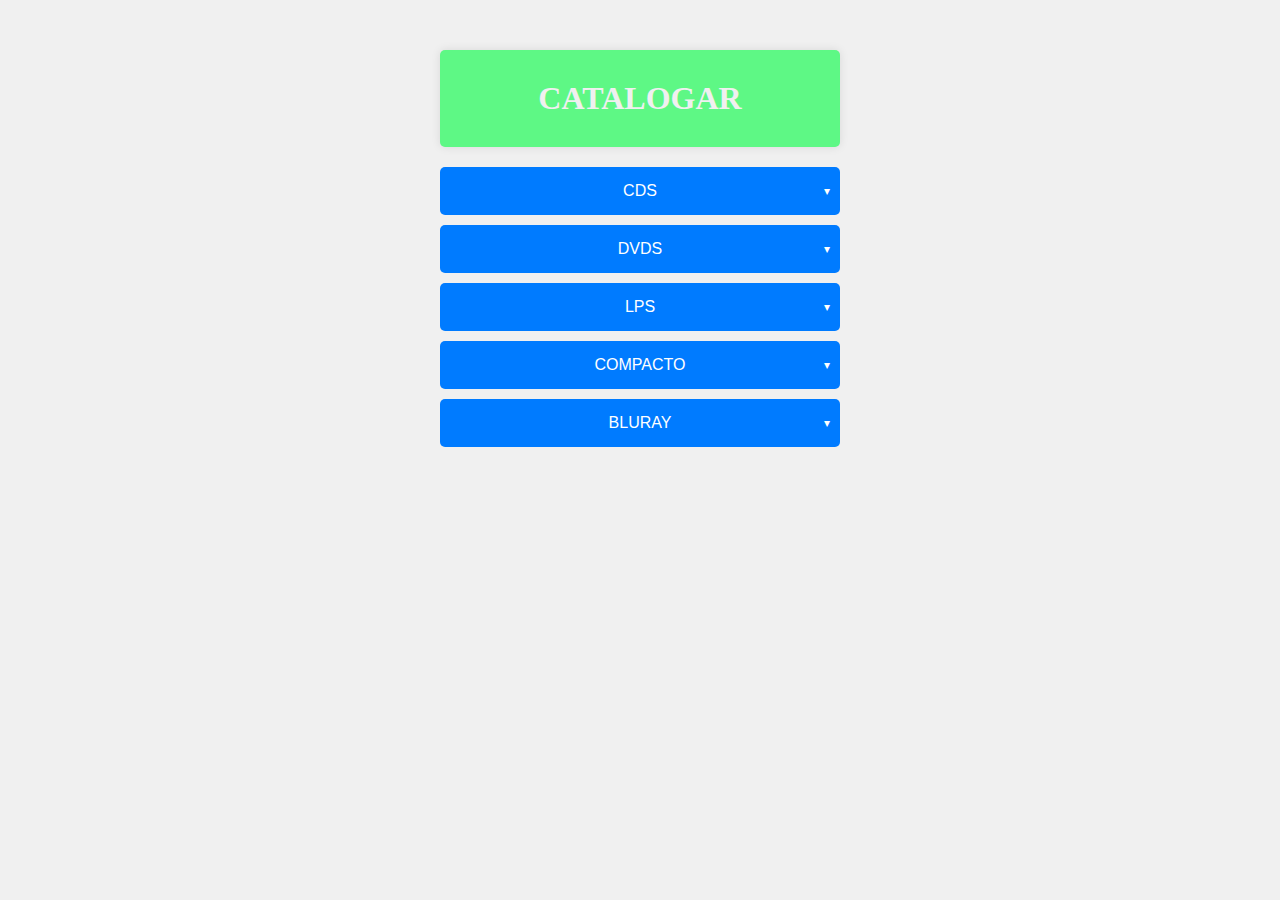
<file: index.html>
<!DOCTYPE html>
<html lang="pt-br">

<head>
    <meta charset="UTF-8">
    <meta name="viewport" content="width=device-width, initial-scale=1.0">
    <link rel="stylesheet" href="style.css">
    <title>Catalogar e Pesquisar</title>
</head>

<body>
    <div class="container">
        <h1>CATALOGAR</h1>

        <div>
            <button class="btn-primary" onclick="showOptions('cds')">CDs</button>
            <div id="cdsOptions" class="options">
                <button class="btn-options" onclick="pesquisar('cds')">Pesquisar CDs</button>
                <button class="btn-options" onclick="cadastrar('cds')">Cadastrar CDs</button>
            </div>
        </div>

        <div>
            <button class="btn-primary" onclick="showOptions('dvds')">DVDs</button>
            <div id="dvdsOptions" class="options">
                <button class="btn-options" onclick="pesquisar('dvds')">Pesquisar DVDs</button>
                <button class="btn-options" onclick="cadastrar('dvds')">Cadastrar DVDs</button>
            </div>
        </div>

        <div>
            <button class="btn-primary" onclick="showOptions('lps')">LPs</button>
            <div id="lpsOptions" class="options">
                <button class="btn-options" onclick="pesquisar('lps')">Pesquisar LPs</button>
                <button class="btn-options" onclick="cadastrar('lps')">Cadastrar LPs</button>
            </div>
        </div>

        <div>
            <button class="btn-primary" onclick="showOptions('compacto')">Compacto</button>
            <div id="compactoOptions" class="options">
                <button class="btn-options" onclick="pesquisar('compacto')">Pesquisar Compactos</button>
                <button class="btn-options" onclick="cadastrar('compacto')">Cadastrar Compactos</button>
            </div>
        </div>

        <div>
            <button class="btn-primary" onclick="showOptions('bluray')">BluRay</button>
            <div id="blurayOptions" class="options">
                <button class="btn-options" onclick="pesquisar('bluray')">Pesquisar BluRay</button>
                <button class="btn-options" onclick="cadastrar('bluray')">Cadastrar BluRay</button>
            </div>
        </div>

    </div>

    <script src="acesso.js"></script>
</body>

</html>
</file>
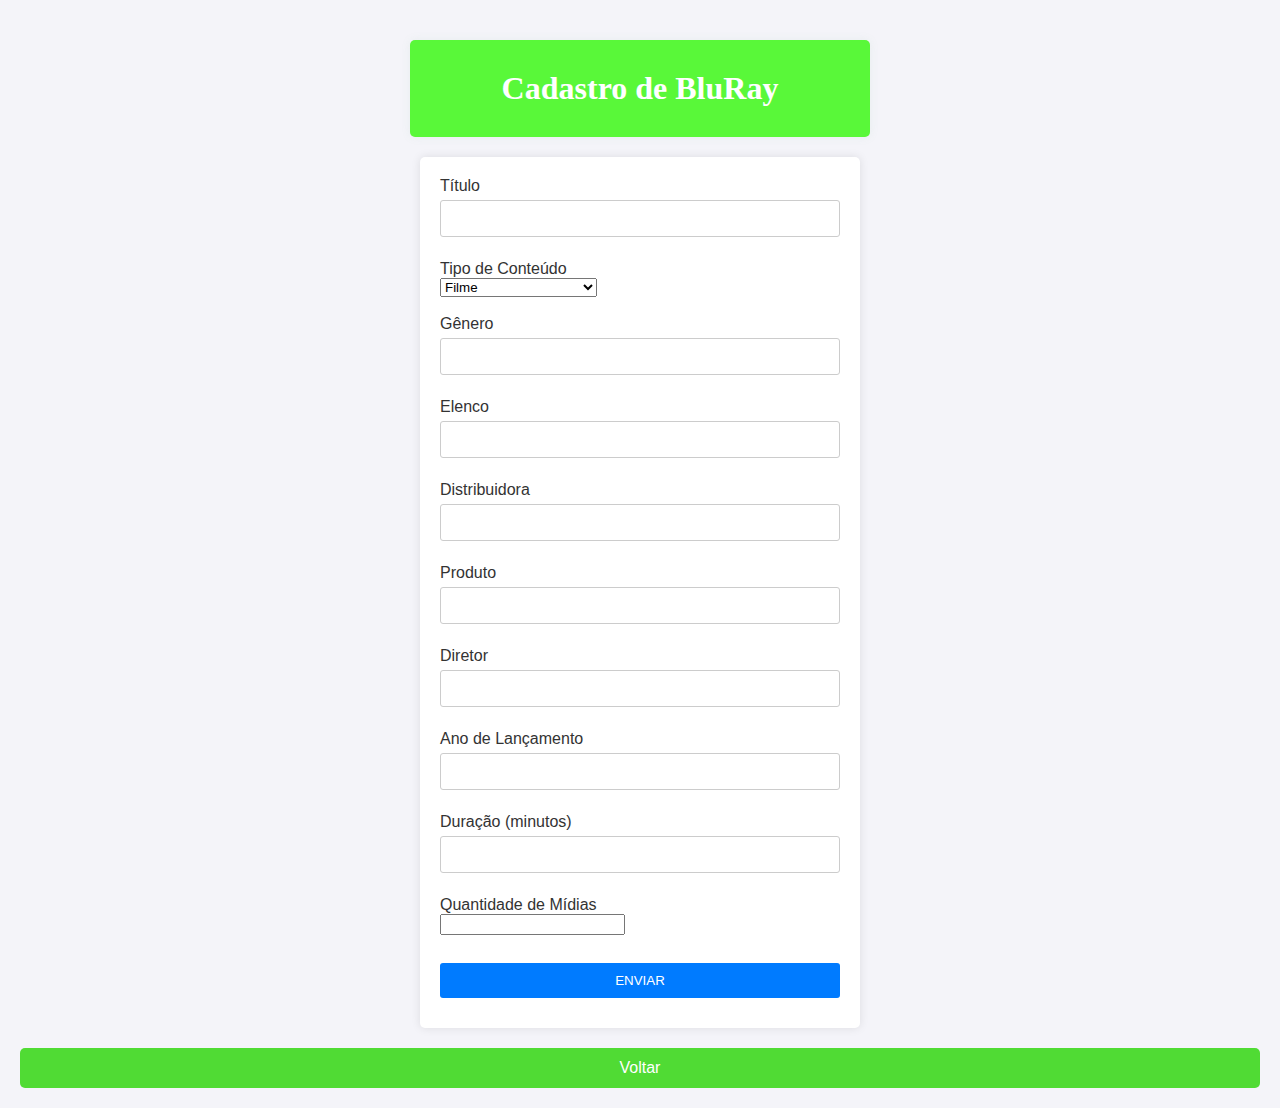
<file: formulariobluray/cadastro/formbluray.html>
<!DOCTYPE html>
<html lang="pt-br">
<head>
    <meta charset="UTF-8">
    <meta name="viewport" content="width=device-width, initial-scale=1.0">
    <link rel="stylesheet" href="style.css">
    <link rel="stylesheet" href="\estilo_resultado.css">
    <title>Cadastro de BluRay</title>
</head>
<body>
    <h1>Cadastro de BluRay</h1>
    <form action="ligar.php" method="post" autocomplete="off">
        <label for="Titulo">Título</label><br>
        <input type="text" name="Titulo" id="Titulo" required><br><br>
    
        <label for="TipoConteudo">Tipo de Conteúdo</label><br>
        <select name="TipoConteudo" id="TipoConteudo" required>
            <option value="Filme">Filme</option>
            <option value="Serie">Série</option>
            <option value="SHOWSCLIPES">SHOWS/CLIPES/DOC</option>
            <option value="FILME/BIO/MUSIC">FILME/BIO/MUSIC</option>
            <option value="Minissérie">Minissérie</option>
        </select><br><br>
    
        <label for="Genero">Gênero</label><br>
        <input type="text" name="Genero" id="Genero" required autocomplete="on"><br><br>
    
        <label for="Elenco">Elenco</label><br>
        <input type="text" name="Elenco" id="Elenco" required><br><br>
    
        <label for="Distribuidora">Distribuidora</label><br>
        <input type="text" name="Distribuidora" id="Distribuidora" required autocomplete="on"><br><br>
    
        <label for="Produto">Produto</label><br>
        <input type="text" name="Produto" id="Produto" required autocomplete="on"><br><br>
    
        <label for="Diretor">Diretor</label><br>
        <input type="text" name="Diretor" id="Diretor" required><br><br>
    
        <label for="AnoLancamento">Ano de Lançamento</label><br>
        <input type="text" name="AnoLancamento" id="AnoLancamento" required><br><br>
    
        <label for="Duracao">Duração (minutos)</label><br>
        <input type="text" name="Duracao" id="Duracao" required><br><br>
    
        <label for="QuantidadeMidias">Quantidade de Mídias</label><br>
        <input type="number" name="QuantidadeMidias" id="QuantidadeMidias" required><br><br>
    
        <input type="submit" value="ENVIAR">
    </form>
    
    <a href="\index.html" class="botao-voltar">Voltar</a> 
</body>
</html>
</file>
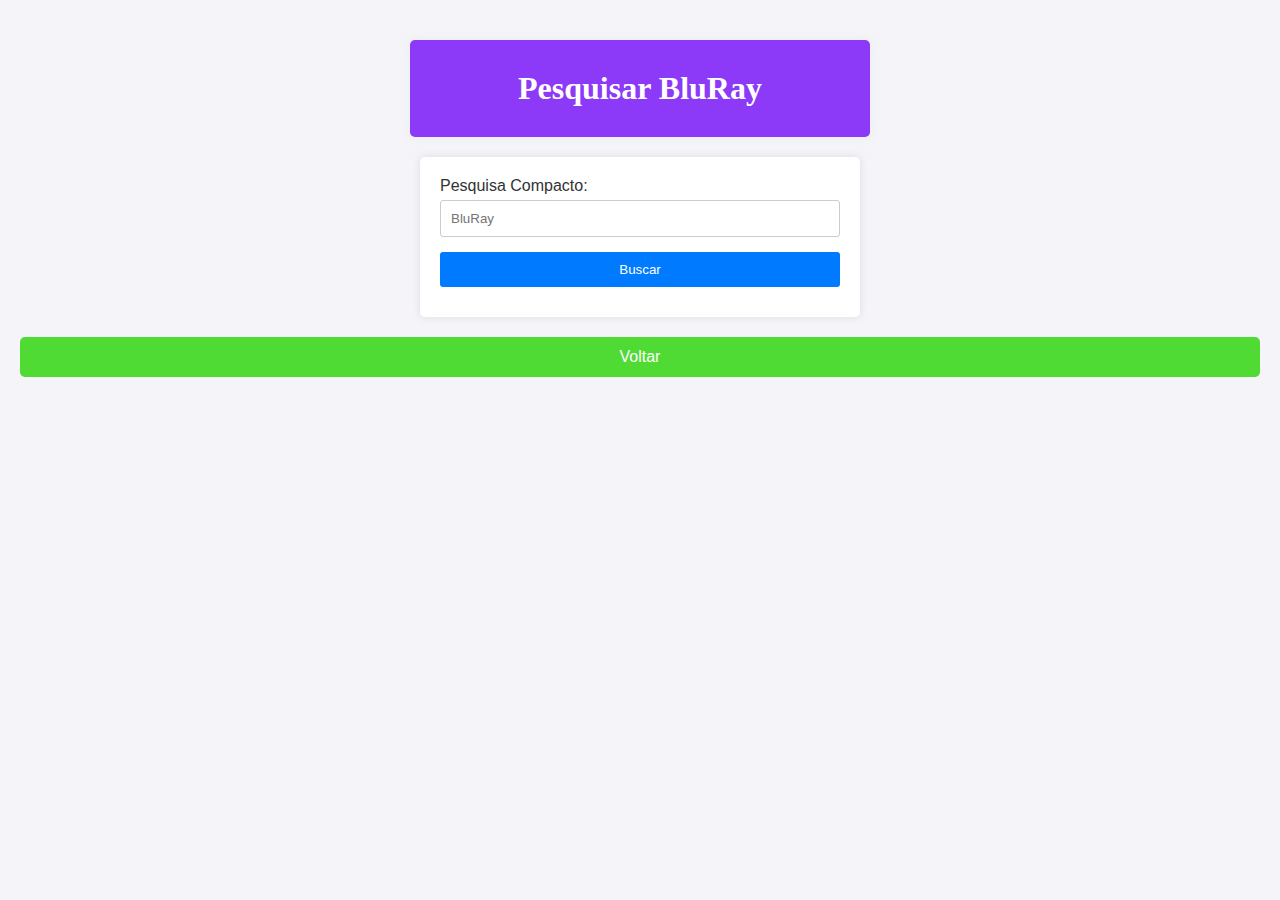
<file: formulariobluray/pesquisa/formbluray.html>
<!DOCTYPE html>
<html lang="pt-br">
<head>
    <meta charset="UTF-8">
    <meta name="viewport" content="width=device-width, initial-scale=1.0">
    <link rel="stylesheet" href="style.css">
    <link rel="stylesheet" href="\estilo_resultado.css">
    <title>Pesquisar BluRay</title>
</head>
<body>
    <h1>Pesquisar BluRay</h1> 
   <form action="ligar_form.php" method="get">
   <label for="searchbr">Pesquisa Compacto: </label><br>
   <input type="searchbr" name="pesquisa" id="pesquisa" autocomplete="on" placeholder="BluRay">
   <input type="submit" value="Buscar">
</form>
    
<a href="\index.html" class="botao-voltar">Voltar</a>
</body>
</html>
</file>
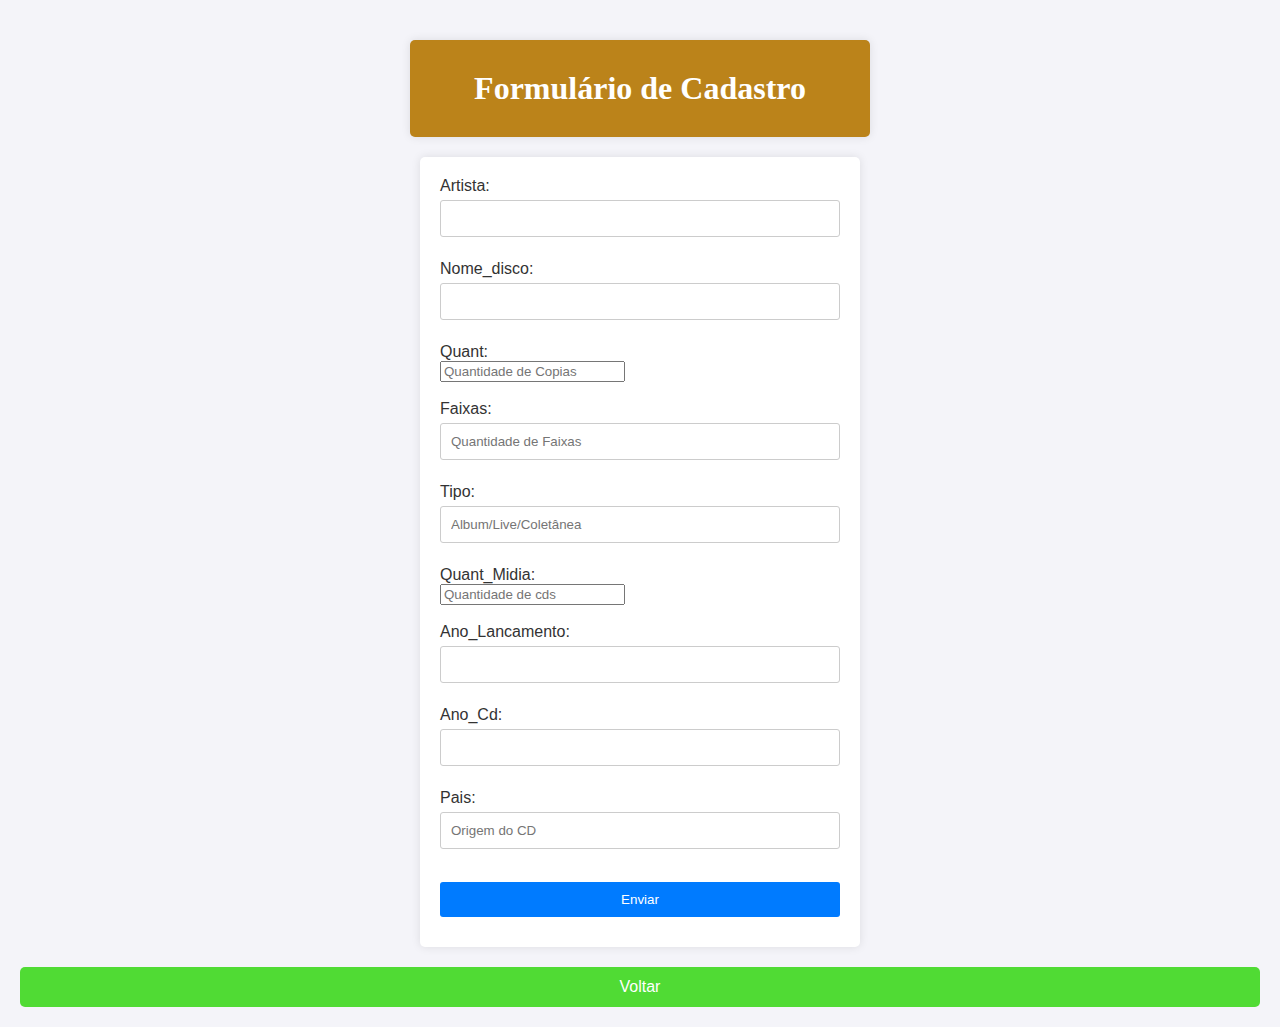
<file: formulariocds/cadastro/formulario.html>
<!DOCTYPE html>
<html lang="pt-br">
<head>
    <meta charset="UTF-8">
    <meta name="viewport" content="width=device-width, initial-scale=1.0">
<link rel="stylesheet" href="style.css">
<link rel="stylesheet" href="\estilo_resultado.css">
    <title>Cadastro de Cds</title>
</head>
<body>
    <h1>Formulário de Cadastro</h1>
    <form action="ligacao.php" method="post">
        <label for="nome">Artista:</label><br>
        <input type="text" id="Artista" name="Artista" required autocomplete="on"><br><br>
        <label for="Nome_disco">Nome_disco:</label><br>
        <input type="text" id="Nome_disco" name="Nome_disco" required autocomplete="off"><br><br>
        <label for="Quant">Quant:</label><br>
        <input type="number" id="Quant" name="Quant" required placeholder="Quantidade de Copias"><br><br>
        <label for="Faixas">Faixas:</label><br>
        <input type="text" id="Faixas" name="Faixas" required autocomplete="off" placeholder="Quantidade de Faixas"><br><br>
        <label for="Tipo">Tipo:</label><br>
        <input type="text" id="Tipo" name="Tipo" required autocomplete="on" placeholder="Album/Live/Coletânea"><br><br>
        <label for="Quant_Midia">Quant_Midia:</label><br>
        <input type="number" id="Quant_Midia" name="Quant_Midia" required placeholder="Quantidade de cds"><br><br>
        <label for="Ano_Lancamento">Ano_Lancamento:</label><br>
        <input type="text" name="Ano_Lancamento" id="Ano_Lancamento" required autocomplete="off"><br><br>
        <label for="Ano_Cd">Ano_Cd:</label><br>
        <input type="text" id="Ano_Cd" name="Ano_Cd" required autocomplete="off"><br><br>
        <label for="Pais">Pais:</label><br>
        <input type="text" id="Pais" name="Pais" required autocomplete="on" placeholder="Origem do CD"><br><br>
        <input type="submit" value="Enviar">
    </form>
    <a href="\index.html" class="botao-voltar">Voltar</a>
</body>
</html>
</file>
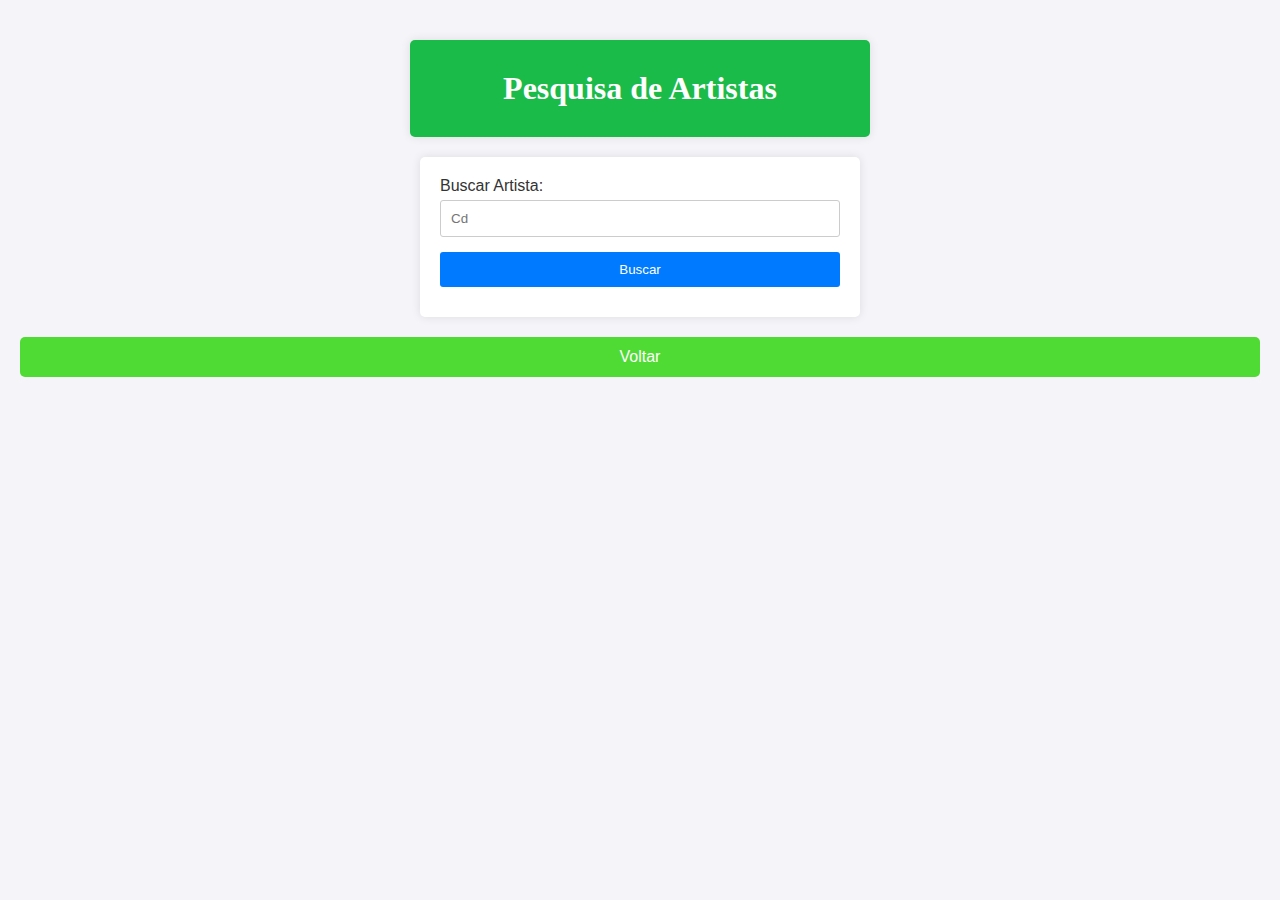
<file: formulariocds/pesquisa/form_pesquisa.html>
<!DOCTYPE html>
<html lang="pt-br">
<head>
    <meta charset="UTF-8">
    <meta name="viewport" content="width=device-width, initial-scale=1.0">
    <title>Pesquisa de Artistas</title>
    <link rel="stylesheet" href="style.css">
    <link rel="stylesheet" href="\estilo_resultado.css">
</head>
<body>
    <h1>Pesquisa de Artistas</h1>
    <form action="ligacao_pesquisa.php" method="get">
        <label for="pesquisacds">Buscar Artista:</label><br>
        <input type="searchcds" name="pesquisacds" id="pesquisacds" autocomplete="on" placeholder="Cd">
        <input type="submit" value="Buscar"><br>
        
    </form>
<a href="\index.html" class="botao-voltar">Voltar</a>
</body>
</html>
</file>
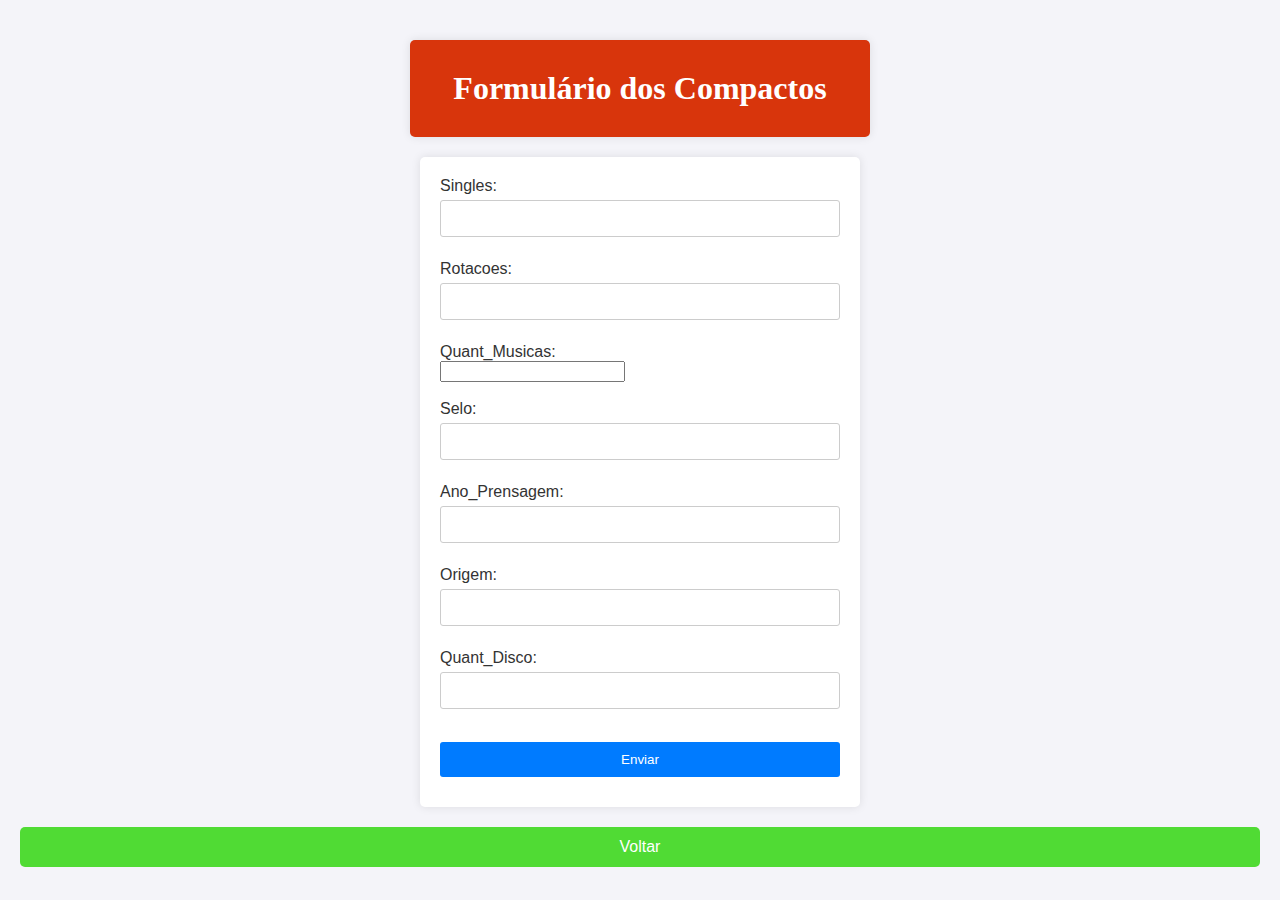
<file: formulariocompacto/cadastro/form_comp.html>
<!DOCTYPE html>
<html lang="pt-br">
<head>
    <meta charset="UTF-8">
    <meta name="viewport" content="width=device-width, initial-scale=1.0">
    <link rel="stylesheet" href="styless.css">
    <link rel="stylesheet" href="\estilo_resultado.css">
    <title>Cadastro dos Compactos</title>
</head>
<body>
    <h1>Formulário dos Compactos</h1>
    <form action="liga.php" method="post">
        <label for="nome">Singles:</label><br>
        <input type="text" id="Singles" name="Singles" required autocomplete="on"><br><br>
        <label for="nome">Rotacoes:</label><br>
        <input type="text" id="Rotacoes" name="Rotacoes" required autocomplete="on"><br><br>
        <label for="nome">Quant_Musicas:</label><br>
        <input type="number" id="Quant_Musicas" name="Quant_Musicas" required><br><br>
        <label for="nome">Selo:</label><br>
        <input type="text" id="Selo" name="Selo" required autocomplete="on"><br><br>
        <label for="nome">Ano_Prensagem:</label><br>
        <input type="text" id="Ano_Prensagem" name="Ano_Prensagem" required autocomplete="off"><br><br>
        <label for="nome">Origem:</label><br>
        <input type="text" id="Origem" name="Origem" required autocomplete="on"><br><br>
        <label for="nome">Quant_Disco:</label><br>
        <input type="text" id="Quant_Disco" name="Quant_Disco" required autocomplete="off"><br><br>
        
        <input type="submit" value="Enviar">
    </form>
    <a href="\index.html" class="botao-voltar">Voltar</a>
</body>
</html>
</file>
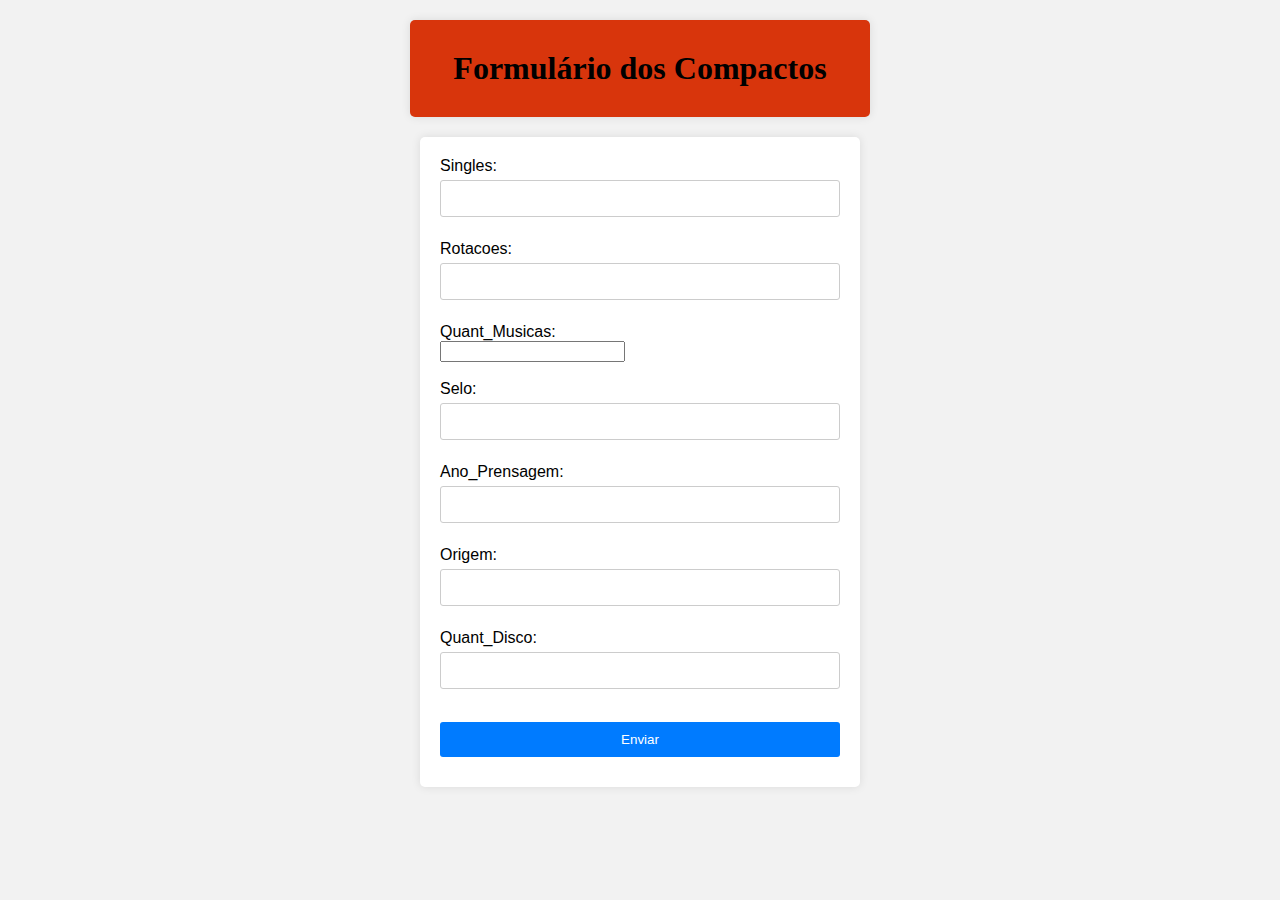
<file: formulariocompacto/cadastro/formulario.html>
<!DOCTYPE html>
<html lang="pt-br">
<head>
    <meta charset="UTF-8">
    <meta name="viewport" content="width=device-width, initial-scale=1.0">
<link rel="stylesheet" href="style.css">
    <title>Cadastro dos Compactos</title>
</head>
<body>
    <h1>Formulário dos Compactos</h1>
    <form action="ligar.php" method="post">
        <label for="nome">Singles:</label><br>
        <input type="text" id="Singles" name="Singles" required><br><br>
        <label for="nome">Rotacoes:</label><br>
        <input type="text" id="Rotacoes" name="Rotacoes" required><br><br>
        <label for="nome">Quant_Musicas:</label><br>
        <input type="number" id="Quant_Musicas" name="Quant_Musicas" required><br><br>
        <label for="nome">Selo:</label><br>
        <input type="text" id="Selo" name="Selo" required><br><br>
        <label for="nome">Ano_Prensagem:</label><br>
        <input type="text" id="Ano_Prensagem" name="Ano_Prensagem" required><br><br>
        <label for="nome">Origem:</label><br>
        <input type="text" id="Origem" name="Origem" required><br><br>
        <label for="nome">Quant_Disco:</label><br>
        <input type="text" id="Quant_Disco" name="Quant_Disco" required><br><br>
        
        <input type="submit" value="Enviar">
    </form>
</body>
</html>
</file>
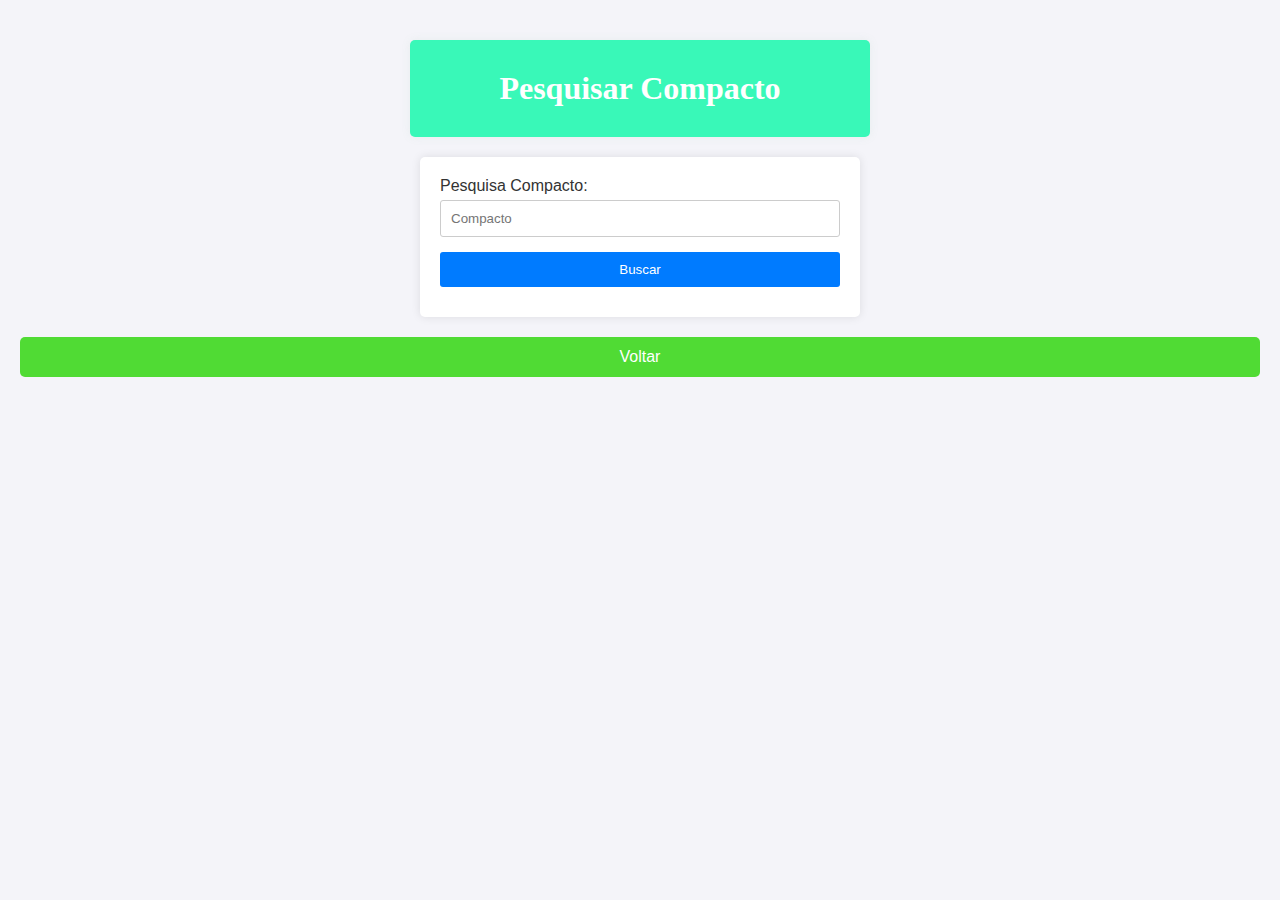
<file: formulariocompacto/pesquisar/form_pesquisa.html>
<!DOCTYPE html>
<html lang="pt-br">
<head>
    <meta charset="UTF-8">
    <meta name="viewport" content="width=device-width, initial-scale=1.0">
    <link rel="stylesheet" href="style.css">
    <link rel="stylesheet" href="\estilo_resultado.css">
    <title>Pesquisar Compacto</title>
</head>
<body>
   <h1>Pesquisar Compacto</h1> 
   <form action="ligar.php" method="get">
   <label for="Singles">Pesquisa Compacto: </label><br>
   <input type="search" name="Singles" id="Singles" autocomplete="on" placeholder="Compacto">
   <input type="submit" value="Buscar">
</form>
<a href="\index.html" class="botao-voltar">Voltar</a>
</body>
</html>
</file>
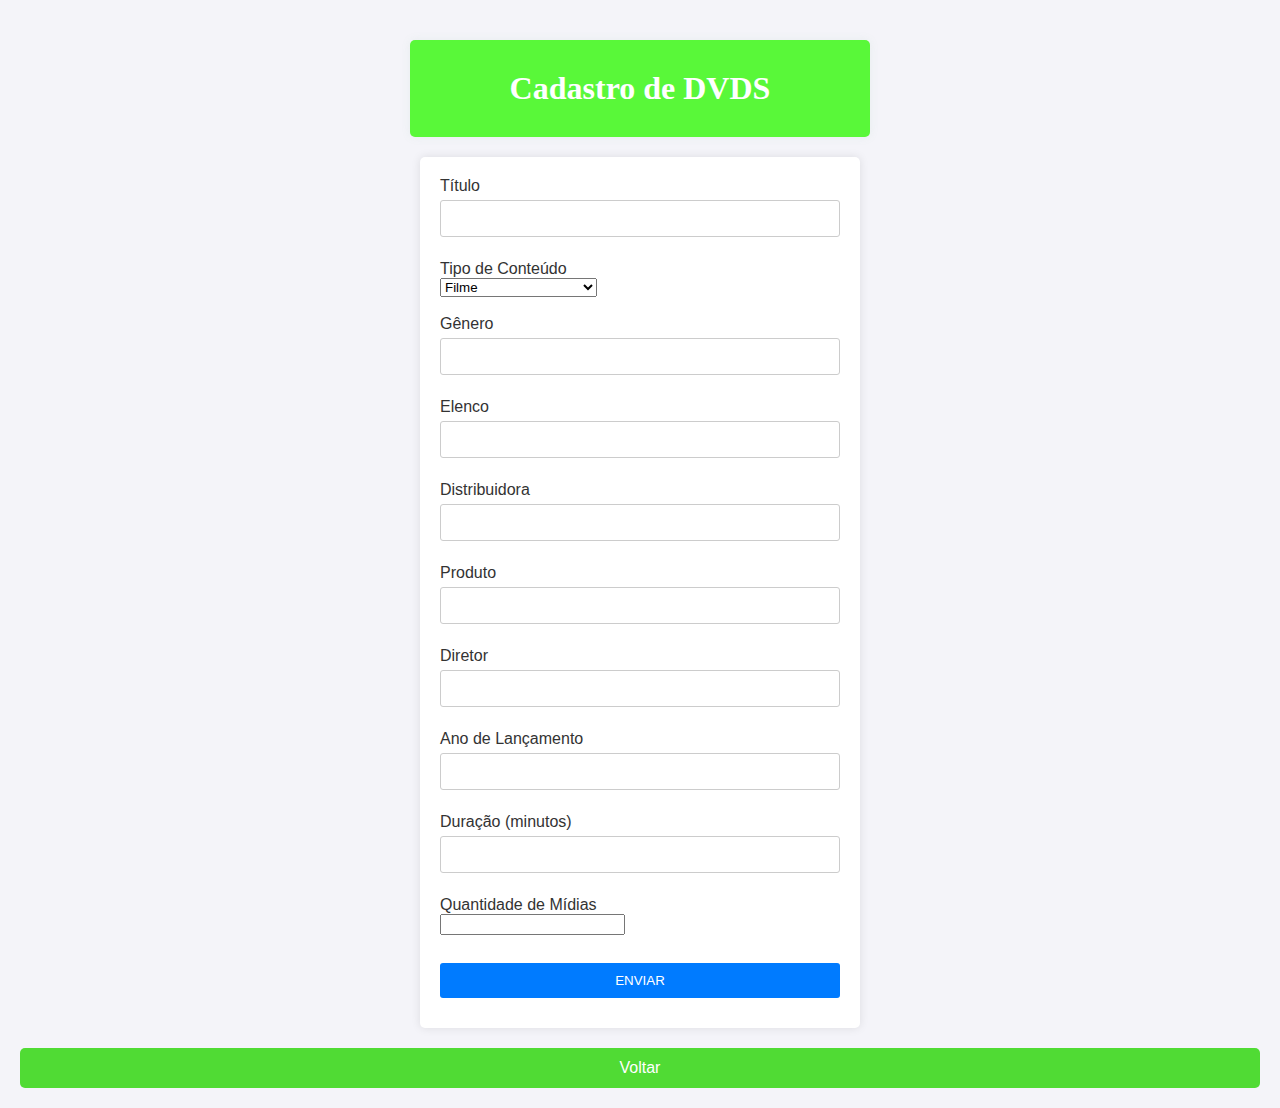
<file: formulariodvds/cadastro/formdvds.html>
<!DOCTYPE html>
<html lang="pt-br">
<head>
    <meta charset="UTF-8">
    <meta name="viewport" content="width=device-width, initial-scale=1.0">
    <link rel="stylesheet" href="style.css">
    <link rel="stylesheet" href="\estilo_resultado.css">
    <title>Cadastro de DVDS </title>
</head>
<body>
    <h1>Cadastro de DVDS</h1>
    <form action="ligar.php" method="post">
        <label for="Titulo">Título</label><br>
        <input type="text" name="Titulo" id="Titulo" required autocomplete="off"><br><br>
    
        <label for="TipoConteudo">Tipo de Conteúdo</label><br>
        <select name="TipoConteudo" id="TipoConteudo" required>
            <option value="Filme">Filme</option>
            <option value="Serie">Série</option>
            <option value="SHOWSCLIPES">SHOWS/CLIPES/DOC</option>
            <option value="FILME/BIO/MUSIC">FILME/BIO/MUSIC</option>
            <option value="Minissérie">Minissérie</option>
            
        </select><br><br>
    
        <label for="Genero">Gênero</label><br>
        <input type="text" name="Genero" id="Genero" required autocomplete="on"><br><br>
    
        <label for="Elenco">Elenco</label><br>
        <input type="text" name="Elenco" id="Elenco" required autocomplete="off"><br><br>
    
        <label for="Distribuidora">Distribuidora</label><br>
        <input type="text" name="Distribuidora" id="Distribuidora" required autocomplete="on"><br><br>
    
        <label for="Produto">Produto</label><br>
        <input type="text" name="Produto" id="Produto" required autocomplete="on"><br><br>
    
        <label for="Diretor">Diretor</label><br>
        <input type="text" name="Diretor" id="Diretor" required autocomplete="off"><br><br>
    
        <label for="AnoLancamento">Ano de Lançamento</label><br>
        <input type="text" name="AnoLancamento" id="AnoLancamento" required autocomplete="off"><br><br>
    
        <label for="Duracao">Duração (minutos)</label><br>
        <input type="text" name="Duracao" id="Duracao" required autocomplete="off"><br><br>
    
        <label for="QuantidadeMidias">Quantidade de Mídias</label><br>
        <input type="number" name="QuantidadeMidias" id="QuantidadeMidias" required><br><br>
    
        <input type="submit" value="ENVIAR">
    </form>
    
<a href="\index.html" class="botao-voltar">Voltar</a> 
</body>
</html>
</file>
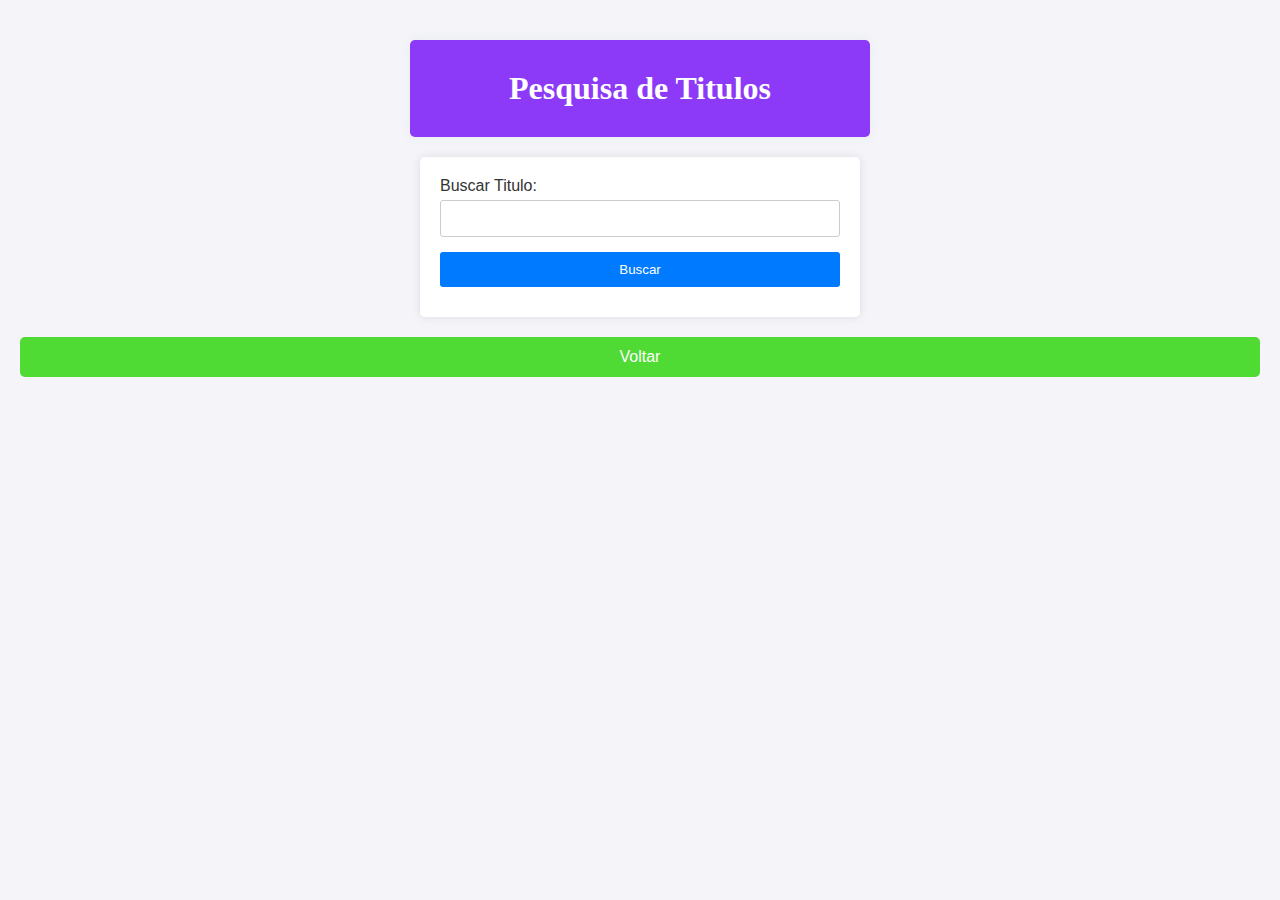
<file: formulariodvds/Pesquisa/form_pesquisa.html>
<!DOCTYPE html>
<html lang="pt-br">
<head>
    <meta charset="UTF-8">
    <meta name="viewport" content="width=device-width, initial-scale=1.0">
    <link rel="stylesheet" href="style.css">
    <link rel="stylesheet" href="\estilo_resultado.css">
    <title>Pesquisa Titulo</title>
</head>
<body>
    <h1>Pesquisa de Titulos</h1>
    <form action="ligacao_form.php" method="get">
        <label for="pesquisadvd">Buscar Titulo:</label><br>
        <input type="searchdvd" id="pesquisadvd" name="pesquisadvd" autocomplete="on"><br>
        <input type="submit" value="Buscar">
        
</form>
<a href="\index.html" class="botao-voltar">Voltar</a>
</body>
</html>
</file>
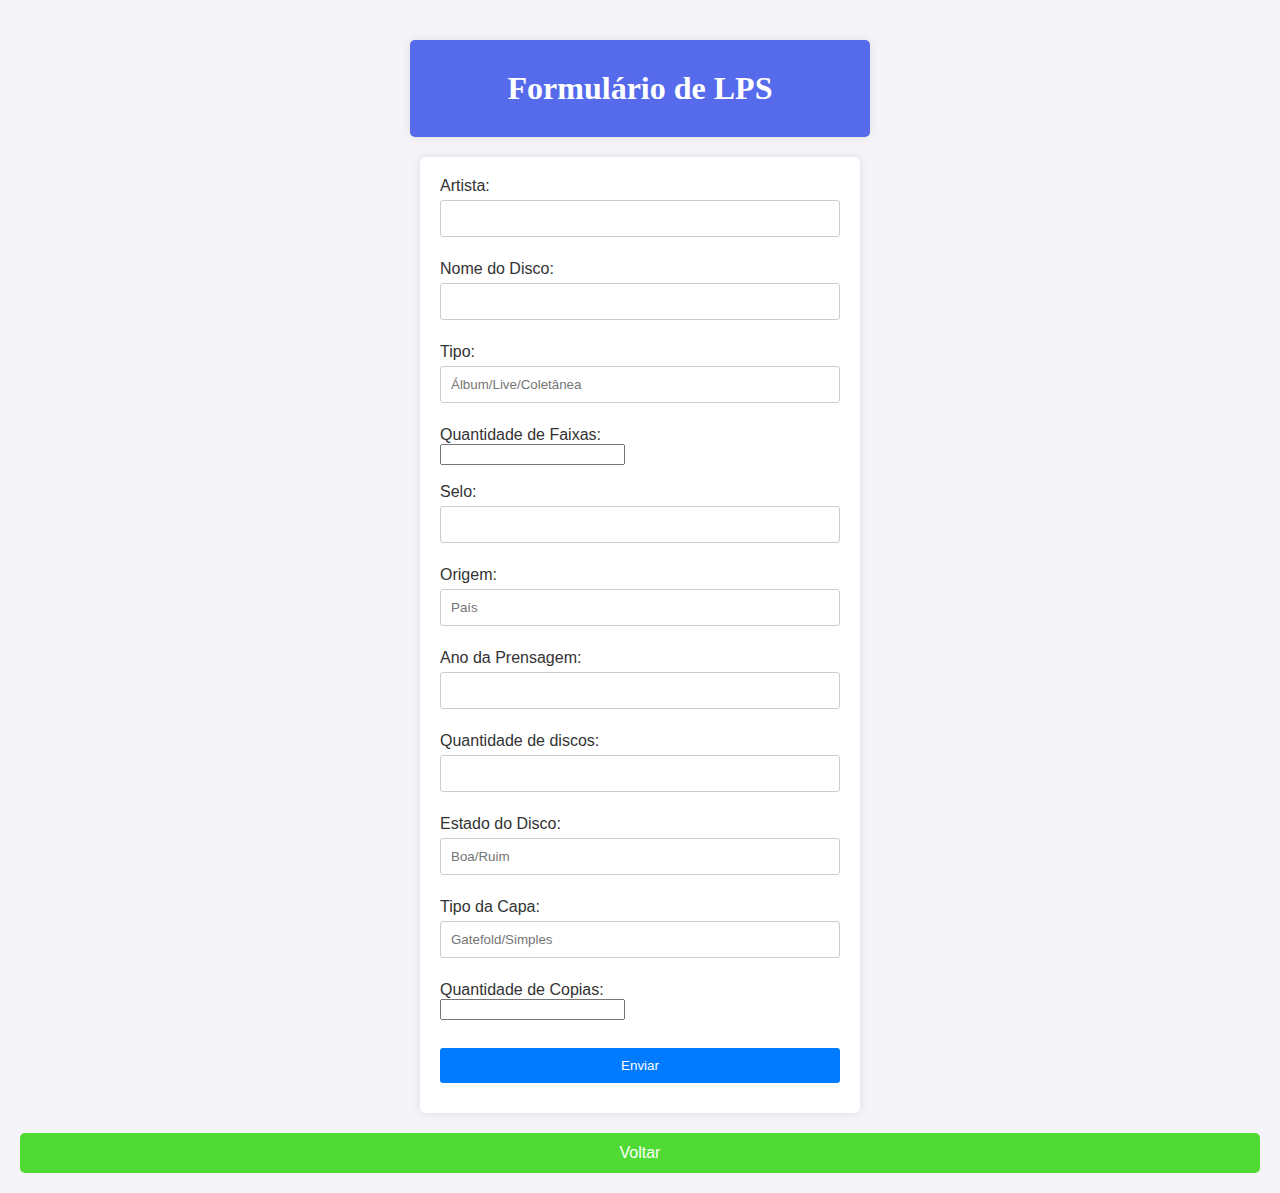
<file: formulariolps/cadastro/form_lps.html>
<!DOCTYPE html>
<html lang="pt-br">
<head>
    <meta charset="UTF-8">
    <meta name="viewport" content="width=device-width, initial-scale=1.0">
    <link rel="stylesheet" href="estilo.css">
    <link rel="stylesheet" href="\estilo_resultado.css">
    <title>Cadastro de LPS</title>
</head>
<body>
    <h1>Formulário de LPS</h1>
    <form action="ligar.php" method="post">
        <label for="nome">Artista:</label><br>
        <input type="text" id="Artista" name="Artista" required autocomplete="on"><br><br>
        <label for="nome">Nome do Disco:</label><br>
        <input type="text" id="Disco" name="Disco" required autocomplete="off"><br><br>
        <label for="nome">Tipo:</label><br>
        <input type="text" id="Tipo" name="Tipo" required autocomplete="on" placeholder="Álbum/Live/Coletânea"><br><br>
        <label for="nome">Quantidade de Faixas:</label><br>
        <input type="number" id="Faixas" name="Faixas" required><br><br>
        <label for="nome">Selo:</label><br>
        <input type="text" id="Selo" name="Selo" required autocomplete="on"><br><br>
        <label for="nome">Origem:</label><br>
        <input type="text" id="Origem" name="Origem" required autocomplete="on" placeholder="País "><br><br>
        <label for="nome">Ano da Prensagem:</label><br>
        <input type="text" id="Prensagem" name="Prensagem" required autocomplete="off"><br><br>
        <label for="nome">Quantidade de discos:</label><br>
        <input type="text" id="Midias" name="Midias" required autocomplete="off"><br><br>
        <label for="nome">Estado do Disco:</label><br>
        <input type="text" id="Est_Disco" name="Est_Disco" required autocomplete="on" placeholder="Boa/Ruim"><br><br>
        <label for="nome">Tipo da Capa:</label><br>
        <input type="text" id="Capa_tipo" name="Capa_tipo" required autocomplete="on" placeholder="Gatefold/Simples"><br><br>
        <label for="nome">Quantidade de Copias:</label><br>
        <input type="number" id="Copias" name="Copias" required><br><br>
        
        <input type="submit" value="Enviar">
    </form>
    <a href="\index.html" class="botao-voltar">Voltar</a>
</body>
</html>
</file>
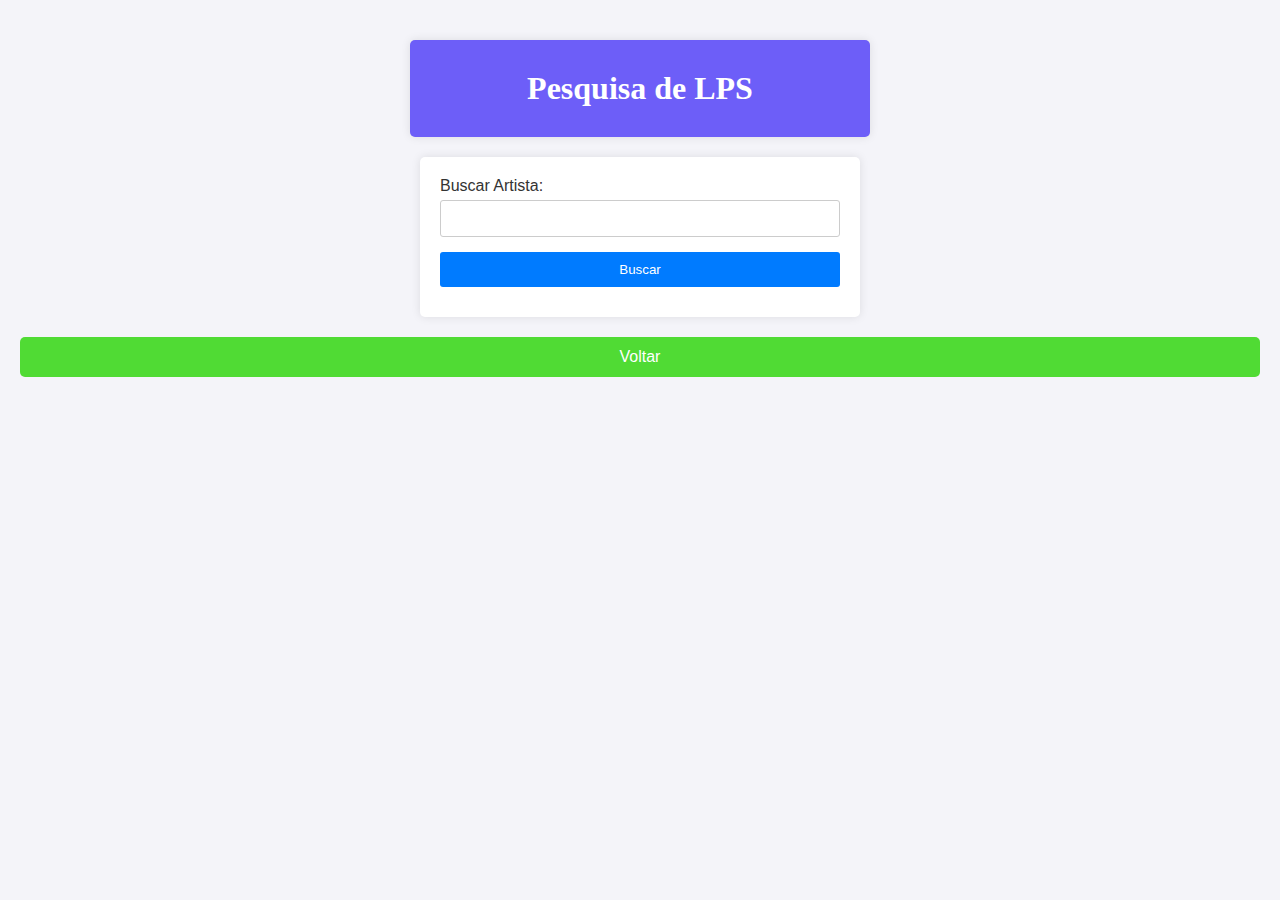
<file: formulariolps/Pesquisa/form_pesquisals.html>
<!DOCTYPE html>
<html lang="pt-br">
<head>
    <meta charset="UTF-8">
    <meta name="viewport" content="width=device-width, initial-scale=1.0">
    <title>Pesquisa de LPS</title>
    <link rel="stylesheet" href="style.css">
    <link rel="stylesheet" href="\estilo_resultado.css">
</head>
<body>
    <h1>Pesquisa de LPS</h1>
    <form action="pesquisar.php" method="get">
        <label for="pesquisalp">Buscar Artista:</label><br>
        <input type="pesquisalp" id="pesquisalp" name="pesquisalp" autocomplete="on"><br>
        <input type="submit" value="Buscar"><br>
        
    </form>
    <a href="\index.html" class="botao-voltar">Voltar</a>
</body>
</html>
</file>
<file: style.css>
body {
    font-family: Arial, sans-serif;
    text-align: center;
    margin: 50px;
    background-color: #f0f0f0;
}

h1 {
    font-family:Bradley Hand, cursive;
    color: #f0f0f0;
    text-align: center;
    max-width: 400px;
    margin: 20px auto;
    padding: 30px;
    background-color: #5ef885;
    border-radius: 5px;
    box-shadow: 0 0 10px rgba(0, 0, 0, 0.1); 
}

.container {
    max-width: 400px;
    margin: 0 auto;
}
.btn-primary {
    display: block;
    width: 100%;
    margin: 10px auto;
    padding: 15px 30px;
    background-color: #007bff;
    color: #fff;
    border: none;
    cursor: pointer;
    border-radius: 5px;
    font-size: 16px;
    text-transform: uppercase;
    position: relative;
    transition: background-color 0.3s ease;
    box-sizing: border-box;
}
.btn-primary:hover {
    background-color: #0056b3;
}
.btn-primary::after {
    content: "\25BE"; /* Unicode para uma seta para baixo */
    font-size: 12px;
    position: absolute;
    right: 10px;
    top: 50%;
    transform: translateY(-50%);
}
.options {
    display: none;
    text-align: center;
}
.btn-options {
    display: block;
    margin: 10px auto;
    padding: 10px 20px;
    background-color: #17a2b8;
    color: #fff;
    border: none;
    cursor: pointer;
    border-radius: 5px;
    font-size: 14px;
    transition: background-color 0.3s ease;
}
.btn-options:hover {
    background-color: #138496;
}
</file>
<file: formulariobluray/cadastro/style.css>
body {
    font-family: Arial, sans-serif;
    background-color: #f2f2f2;
    margin: 0;
    padding: 0;
}
h1 {
    font-family:Bradley Hand, cursive;
    text-align: center;
    max-width: 400px;
    margin: 20px auto;
    padding: 30px;
    background-color: #59f839;
    border-radius: 5px;
    box-shadow: 0 0 10px rgba(120, 173, 140, 0.1); 
}

form {
    max-width: 400px;
    margin: 20px auto;
    padding: 20px;
    background-color: #fff;
    border-radius: 5px;
    box-shadow: 0 0 10px rgba(0, 0, 0, 0.1);
}

input[type="text"] {
    width: 100%;
    padding: 10px;
    margin: 5px 0;
    box-sizing: border-box;
    border: 1px solid #ccc;
    border-radius: 3px;
}

input[type="submit"],
input[type="reset"] {
    width: 100%;
    padding: 10px;
    margin: 10px 0;
    box-sizing: border-box;
    border: none;
    border-radius: 3px;
    cursor: pointer;
    background-color: #007bff;
    color: #fff;
}

input[type="submit"]:hover,
input[type="reset"]:hover {
    background-color: #0056b3;
}
</file>
<file: formulariobluray/pesquisa/style.css>
body {
    font-family: Arial, sans-serif;
    background-color: #f2f2f2;
    margin: 0;
    padding: 0;
}
h1 {
    font-family:Bradley Hand, cursive;
    text-align: center;
    max-width: 400px;
    margin: 20px auto;
    padding: 30px;
    background-color: #8c39f8;
    border-radius: 5px;
    box-shadow: 0 0 10px rgba(120, 173, 140, 0.1); 
}

form {
    max-width: 400px;
    margin: 20px auto;
    padding: 20px;
    background-color: #fff;
    border-radius: 5px;
    box-shadow: 0 0 10px rgba(0, 0, 0, 0.1);
}

input[type="searchbr"] {
    width: 100%;
    padding: 10px;
    margin: 5px 0;
    box-sizing: border-box;
    border: 1px solid #ccc;
    border-radius: 3px;
}

input[type="submit"],
input[type="reset"] {
    width: 100%;
    padding: 10px;
    margin: 10px 0;
    box-sizing: border-box;
    border: none;
    border-radius: 3px;
    cursor: pointer;
    background-color: #007bff;
    color: #fff;
}

input[type="submit"]:hover,
input[type="reset"]:hover {
    background-color: #0056b3;
}
</file>
<file: formulariocds/cadastro/style.css>
body {
    font-family: Arial, sans-serif;
    background-color: #f2f2f2;
    margin: 0;
    padding: 0;
}
h1 {
    font-family:Bradley Hand, cursive;
    text-align: center;
    max-width: 400px;
    margin: 20px auto;
    padding: 30px;
    background-color: #bb831a;
    border-radius: 5px;
    box-shadow: 0 0 10px rgba(0, 0, 0, 0.1); 
}

form {
    max-width: 400px;
    margin: 20px auto;
    padding: 20px;
    background-color: #fff;
    border-radius: 5px;
    box-shadow: 0 0 10px rgba(0, 0, 0, 0.1);
}

input[type="text"] {
    width: 100%;
    padding: 10px;
    margin: 5px 0;
    box-sizing: border-box;
    border: 1px solid #ccc;
    border-radius: 3px;
}

input[type="submit"],
input[type="reset"] {
    width: 100%;
    padding: 10px;
    margin: 10px 0;
    box-sizing: border-box;
    border: none;
    border-radius: 3px;
    cursor: pointer;
    background-color: #007bff;
    color: #fff;
}

input[type="submit"]:hover,
input[type="reset"]:hover {
background-color: #0056b3;
}
</file>
<file: formulariocds/pesquisa/style.css>
body {
    font-family: Arial, sans-serif;
    background-color: #f2f2f2;
    margin: 0;
    padding: 0;
}
h1 {
    font-family:Bradley Hand, cursive;
    text-align: center;
    max-width: 400px;
    margin: 20px auto;
    padding: 30px;
    background-color: #1abb48;
    border-radius: 5px;
    box-shadow: 0 0 10px rgba(0, 0, 0, 0.1); 
}

form {
    max-width: 400px;
    margin: 20px auto;
    padding: 20px;
    background-color: #fff;
    border-radius: 5px;
    box-shadow: 0 0 10px rgba(0, 0, 0, 0.1);
}

input[type="searchcds"] {
    width: 100%;
    padding: 10px;
    margin: 5px 0;
    box-sizing: border-box;
    border: 1px solid #ccc;
    border-radius: 3px;
}

input[type="submit"],
input[type="reset"] {
    width: 100%;
    padding: 10px;
    margin: 10px 0;
    box-sizing: border-box;
    border: none;
    border-radius: 3px;
    cursor: pointer;
    background-color: #007bff;
    color: #fff;
}

input[type="submit"]:hover,
input[type="reset"]:hover {
    background-color: #0056b3;
}
</file>
<file: formulariocompacto/cadastro/styless.css>
body {
    font-family: Arial, sans-serif;
    background-color: #f2f2f2;
    margin: 0;
    padding: 0;
}
h1 {
    font-family:Bradley Hand, cursive;
    text-align: center;
    max-width: 400px;
    margin: 20px auto;
    padding: 30px;
    background-color: #d8350c;
    border-radius: 5px;
    box-shadow: 0 0 10px rgba(0, 0, 0, 0.1); 
}

form {
    max-width: 400px;
    margin: 20px auto;
    padding: 20px;
    background-color: #fff;
    border-radius: 5px;
    box-shadow: 0 0 10px rgba(0, 0, 0, 0.1);
}

input[type="text"] {
    width: 100%;
    padding: 10px;
    margin: 5px 0;
    box-sizing: border-box;
    border: 1px solid #ccc;
    border-radius: 3px;
}

input[type="submit"],
input[type="reset"] {
    width: 100%;
    padding: 10px;
    margin: 10px 0;
    box-sizing: border-box;
    border: none;
    border-radius: 3px;
    cursor: pointer;
    background-color: #007bff;
    color: #fff;
}

input[type="submit"]:hover,
input[type="reset"]:hover {
background-color: #0056b3;
}
</file>
<file: formulariocompacto/cadastro/style.css>
body {
    font-family: Arial, sans-serif;
    background-color: #f2f2f2;
    margin: 0;
    padding: 0;
}
h1 {
    font-family:Bradley Hand, cursive;
    text-align: center;
    max-width: 400px;
    margin: 20px auto;
    padding: 30px;
    background-color: #d8350c;
    border-radius: 5px;
    box-shadow: 0 0 10px rgba(0, 0, 0, 0.1); 
}

form {
    max-width: 400px;
    margin: 20px auto;
    padding: 20px;
    background-color: #fff;
    border-radius: 5px;
    box-shadow: 0 0 10px rgba(0, 0, 0, 0.1);
}

input[type="text"] {
    width: 100%;
    padding: 10px;
    margin: 5px 0;
    box-sizing: border-box;
    border: 1px solid #ccc;
    border-radius: 3px;
}

input[type="submit"],
input[type="reset"] {
    width: 100%;
    padding: 10px;
    margin: 10px 0;
    box-sizing: border-box;
    border: none;
    border-radius: 3px;
    cursor: pointer;
    background-color: #007bff;
    color: #fff;
}

input[type="submit"]:hover,
input[type="reset"]:hover {
background-color: #0056b3;
}
</file>
<file: formulariocompacto/pesquisar/style.css>
body {
    font-family: Arial, sans-serif;
    background-color: #f2f2f2;
    margin: 0;
    padding: 0;
}
h1 {
    font-family:Bradley Hand, cursive;
    text-align: center;
    max-width: 400px;
    margin: 20px auto;
    padding: 30px;
    background-color: #39f8b8;
    border-radius: 5px;
    box-shadow: 0 0 10px rgba(120, 173, 140, 0.1); 
}

form {
    max-width: 400px;
    margin: 20px auto;
    padding: 20px;
    background-color: #fff;
    border-radius: 5px;
    box-shadow: 0 0 10px rgba(0, 0, 0, 0.1);
}

input[type="search"] {
    width: 100%;
    padding: 10px;
    margin: 5px 0;
    box-sizing: border-box;
    border: 1px solid #ccc;
    border-radius: 3px;
}

input[type="submit"],
input[type="reset"] {
    width: 100%;
    padding: 10px;
    margin: 10px 0;
    box-sizing: border-box;
    border: none;
    border-radius: 3px;
    cursor: pointer;
    background-color: #007bff;
    color: #fff;
}

input[type="submit"]:hover,
input[type="reset"]:hover {
    background-color: #0056b3;
}
</file>
<file: formulariodvds/cadastro/style.css>
body {
    font-family: Arial, sans-serif;
    background-color: #f2f2f2;
    margin: 0;
    padding: 0;
}
h1 {
    font-family:Bradley Hand, cursive;
    text-align: center;
    max-width: 400px;
    margin: 20px auto;
    padding: 30px;
    background-color: #59f839;
    border-radius: 5px;
    box-shadow: 0 0 10px rgba(120, 173, 140, 0.1); 
}

form {
    max-width: 400px;
    margin: 20px auto;
    padding: 20px;
    background-color: #fff;
    border-radius: 5px;
    box-shadow: 0 0 10px rgba(0, 0, 0, 0.1);
}

input[type="text"] {
    width: 100%;
    padding: 10px;
    margin: 5px 0;
    box-sizing: border-box;
    border: 1px solid #ccc;
    border-radius: 3px;
}

input[type="submit"],
input[type="reset"] {
    width: 100%;
    padding: 10px;
    margin: 10px 0;
    box-sizing: border-box;
    border: none;
    border-radius: 3px;
    cursor: pointer;
    background-color: #007bff;
    color: #fff;
}

input[type="submit"]:hover,
input[type="reset"]:hover {
    background-color: #0056b3;
}
</file>
<file: formulariodvds/Pesquisa/style.css>
body {
    font-family: Arial, sans-serif;
    background-color: #f2f2f2;
    margin: 0;
    padding: 0;
}
h1 {
    font-family:Bradley Hand, cursive;
    text-align: center;
    max-width: 400px;
    margin: 20px auto;
    padding: 30px;
    background-color: #8c39f8;
    border-radius: 5px;
    box-shadow: 0 0 10px rgba(120, 173, 140, 0.1); 
}

form {
    max-width: 400px;
    margin: 20px auto;
    padding: 20px;
    background-color: #fff;
    border-radius: 5px;
    box-shadow: 0 0 10px rgba(0, 0, 0, 0.1);
}

input[type="searchdvd"] {
    width: 100%;
    padding: 10px;
    margin: 5px 0;
    box-sizing: border-box;
    border: 1px solid #ccc;
    border-radius: 3px;
}

input[type="submit"],
input[type="reset"] {
    width: 100%;
    padding: 10px;
    margin: 10px 0;
    box-sizing: border-box;
    border: none;
    border-radius: 3px;
    cursor: pointer;
    background-color: #007bff;
    color: #fff;
}

input[type="submit"]:hover,
input[type="reset"]:hover {
    background-color: #0056b3;
}
</file>
<file: formulariolps/cadastro/estilo.css>
body {
    font-family: Arial, sans-serif;
    background-color: #f2f2f2;
    margin: 0;
    padding: 0;
}
h1 {
    font-family:Bradley Hand, cursive;
    text-align: center;
    max-width: 400px;
    margin: 20px auto;
    padding: 30px;
    background-color: #556beb;
    border-radius: 5px;
    box-shadow: 0 0 10px rgba(0, 0, 0, 0.1); 
}

form {
    max-width: 400px;
    margin: 20px auto;
    padding: 20px;
    background-color: #fff;
    border-radius: 5px;
    box-shadow: 0 0 10px rgba(0, 0, 0, 0.1);
}

input[type="text"] {
    width: 100%;
    padding: 10px;
    margin: 5px 0;
    box-sizing: border-box;
    border: 1px solid #ccc;
    border-radius: 3px;
}

input[type="submit"],
input[type="reset"] {
    width: 100%;
    padding: 10px;
    margin: 10px 0;
    box-sizing: border-box;
    border: none;
    border-radius: 3px;
    cursor: pointer;
    background-color: #007bff;
    color: #fff;
}

input[type="submit"]:hover,
input[type="reset"]:hover {
background-color: #0056b3;
}
</file>
<file: formulariolps/Pesquisa/style.css>
body {
    font-family: Arial, sans-serif;
    background-color: #f2f2f2;
    margin: 0;
    padding: 0;
}
h1 {
    font-family:Bradley Hand, cursive;
    text-align: center;
    max-width: 400px;
    margin: 20px auto;
    padding: 30px;
    background-color: #6d5ef8;
    border-radius: 5px;
    box-shadow: 0 0 10px rgba(0, 0, 0, 0.1); 
}

form {
    max-width: 400px;
    margin: 20px auto;
    padding: 20px;
    background-color: #fff;
    border-radius: 5px;
    box-shadow: 0 0 10px rgba(0, 0, 0, 0.1);
}

input[type="pesquisalp"] {
    width: 100%;
    padding: 10px;
    margin: 5px 0;
    box-sizing: border-box;
    border: 1px solid #ccc;
    border-radius: 3px;
}

input[type="submit"],
input[type="reset"] {
    width: 100%;
    padding: 10px;
    margin: 10px 0;
    box-sizing: border-box;
    border: none;
    border-radius: 3px;
    cursor: pointer;
    background-color: #007bff;
    color: #fff;
}

input[type="submit"]:hover,
input[type="reset"]:hover {
    background-color: #0056b3;
}
</file>
